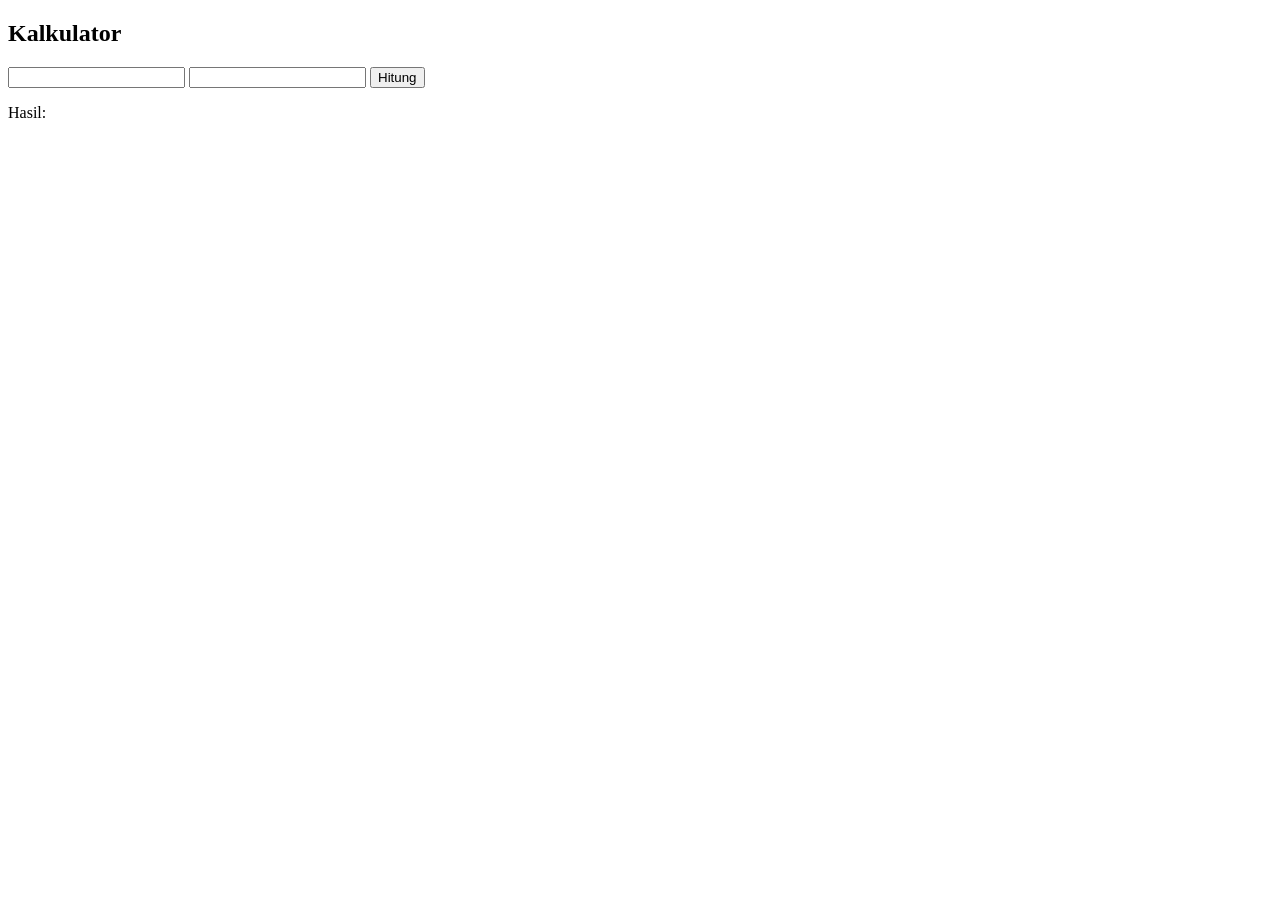
<file: index.html>
<!DOCTYPE html>
<html>
<head>
    <title>Kalkulator Sederhana</title>
</head>
<body>
    <h2>Kalkulator</h2>
    <input type="number" id="num1">
    <input type="number" id="num2">
    <button onclick="hitung()">Hitung</button>
    <p>Hasil: <span id="hasil"></span></p>

    <script>
        function hitung() {
            let num1 = document.getElementById("num1").value;
            let num2 = document.getElementById("num2").value;
            let hasil = parseInt(num1) - parseInt(num2);
            document.getElementById("hasil").innerText = hasil;
        }
    </script>
</body>
</html>
</file>
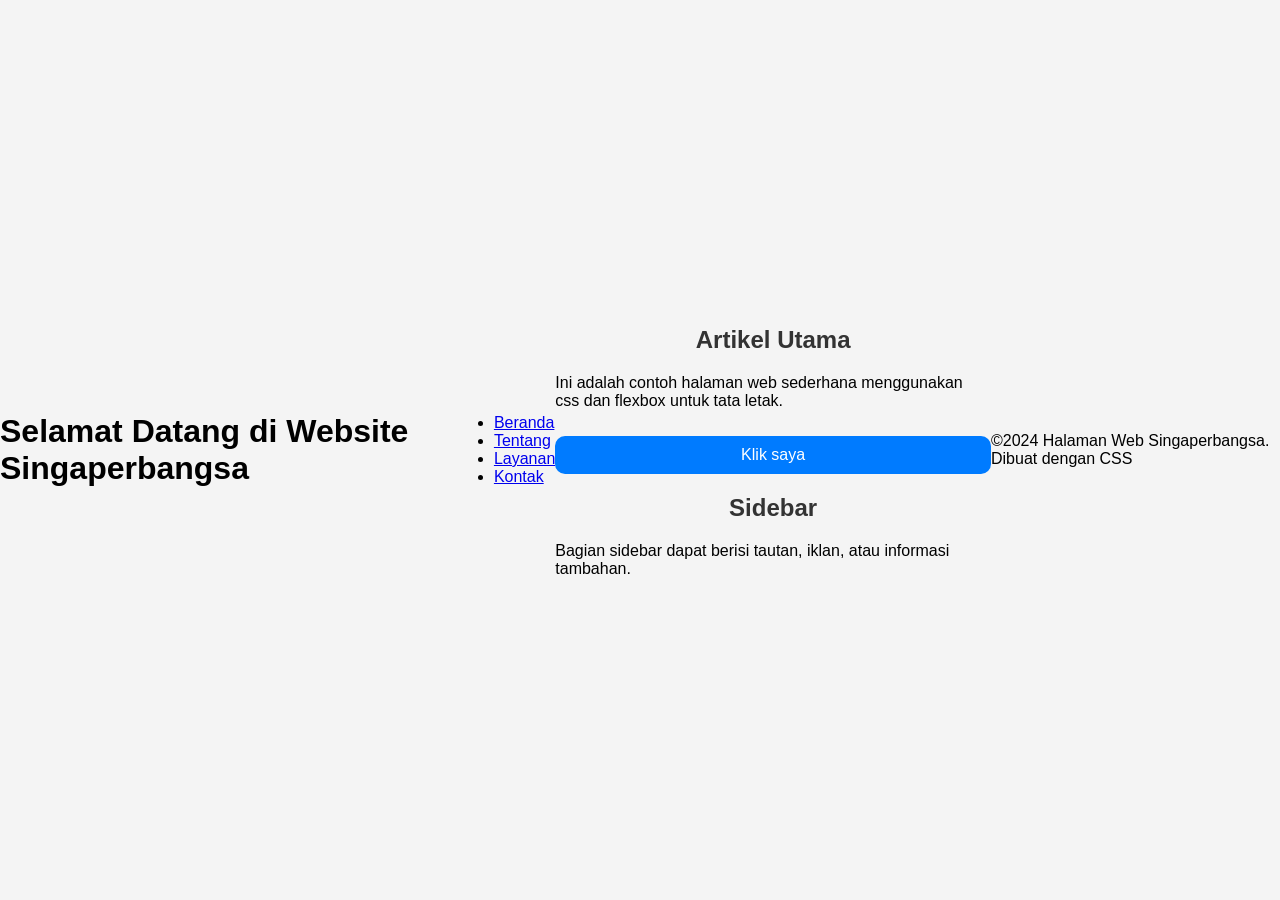
<file: html-css.html>
<!DOCTYPE html>
<html lang="en">
<head>
    <meta charset="UTF-8">
    <meta name="viewport" content="width=device-width, initial-scale=1.0">
    <title>Halaman Web Singaperbangsa</title>
    <link rel="stylesheet" href="style.css">
</head>
<body>
    
<header>
    <h1>Selamat Datang di Website Singaperbangsa</h1>
</header>
  
<nav>
    <ul>
        <li><a href="#">Beranda</a></li>
        <li><a href="#">Tentang</a></li>
        <li><a href="#">Layanan</a></li>
        <li><a href="#">Kontak</a></li>
    </ul>
</nav>

<div class="container">
    <section class="content">
    <h2>Artikel Utama</h2>
    <p>Ini adalah contoh halaman web sederhana menggunakan css dan flexbox untuk tata letak.</p>
    <button class="btn">Klik saya</button>
    </section>
    <aside class="sidebar">
    <h2>Sidebar</h2>
    <p>Bagian sidebar dapat berisi tautan, iklan, atau informasi tambahan.</p>
    </aside>
</div>

<footer>
    <p>&copy;2024 Halaman Web Singaperbangsa. Dibuat dengan CSS</p>
</footer>
</body>
</html>
</file>
<file: style.css>
* {
    box-sizing: border-box;
    font-family: Arial, Helvetica, sans-serif;
}

body {
    display: flex;
    justify-content: center;
    align-items: center;
    height: 100vh;
    margin: 0;
    background-color: #f4f4f4;
}

.card {
    background: white;
    padding: 20px;
    width: 320px;
    box-shadow: 0px 4px 8px rgba(0, 0, 0, 1);
    border-radius: 8px;
}

h2 {
    text-align: center;
    margin-bottom: 20px;
    color: #333;
}

.form-group {
    margin-bottom: 18px;
}
 
label {
    font-weight: bold;
    display: block;
    margin-bottom: 5px;
}

button {
    width: 100%;
    padding: 10px;
    border: none;
    border-radius: 10px;
    background-color: #007bff;
    color: white;
    font-size: 16px;
    cursor: pointer;
    margin-top: 10px;
    transition: background-color 0.3s ease-in-out;
}

button:hover {
    background-color: #4C99EAFF;
}
</file>
